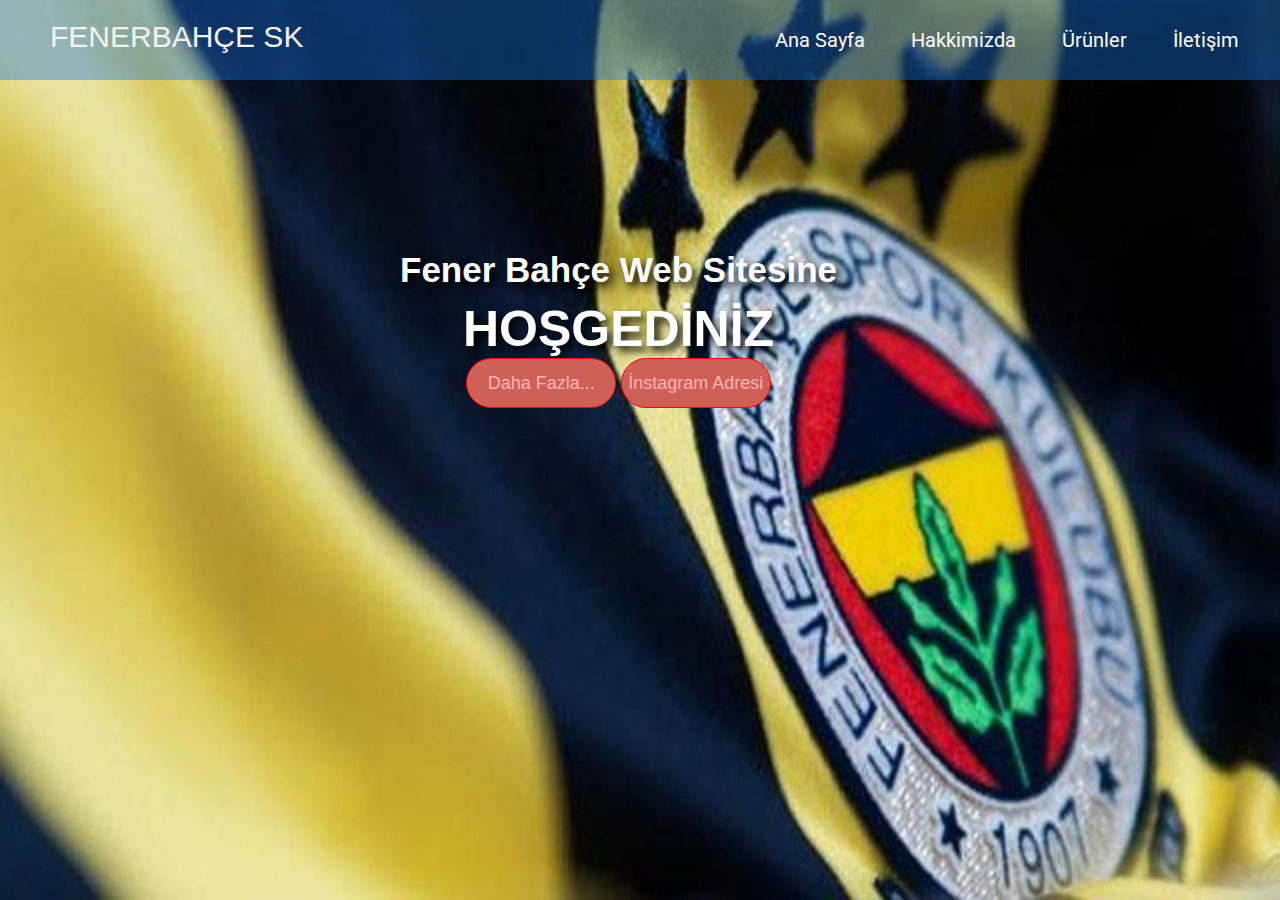
<file: index.html>
<!DOCTYPE html>
<html lang="tr">
<head>
    <meta charset="UTF-8">
    <meta name="viewport" content="width=device-width, initial-scale=1.0">
    <title>Basit Web Sitesi</title>
    <link rel="stylesheet" href="style.css">
</head>
<body>
<div class="container">
    <div class="navbar">
        <div class="logo">
            <a href="index.html">FENERBAHÇE SK</a>
        </div>
        <ul>
            <li><a href="index.html">Ana Sayfa</a></li>
            <li><a href="hakkkimizda.html">Hakkimizda</a></li>
            <li><a href="https://fenerium.com/" target="_blank">Ürünler</a></li>
            <li><a href="iletisim.html">İletişim</a></li>
        </ul>
    </div>
    <div class="center">
    <div class="slideryazi">
        <h1>Fener Bahçe Web Sitesine</h1>
        <h2>HOŞGEDİNİZ</h2>
    </div>
     <div class="buttons">
        <button><a href="hakkkimizda.html" class="link">Daha Fazla...</a></button>
        <button><a href="https://www.instagram.com/fenerbahce/?hl=tr"target="_blank" class="link">İnstagram Adresi</a></button>
     </div>
    </div>
   </div>
   
</body>
</html>
</file>
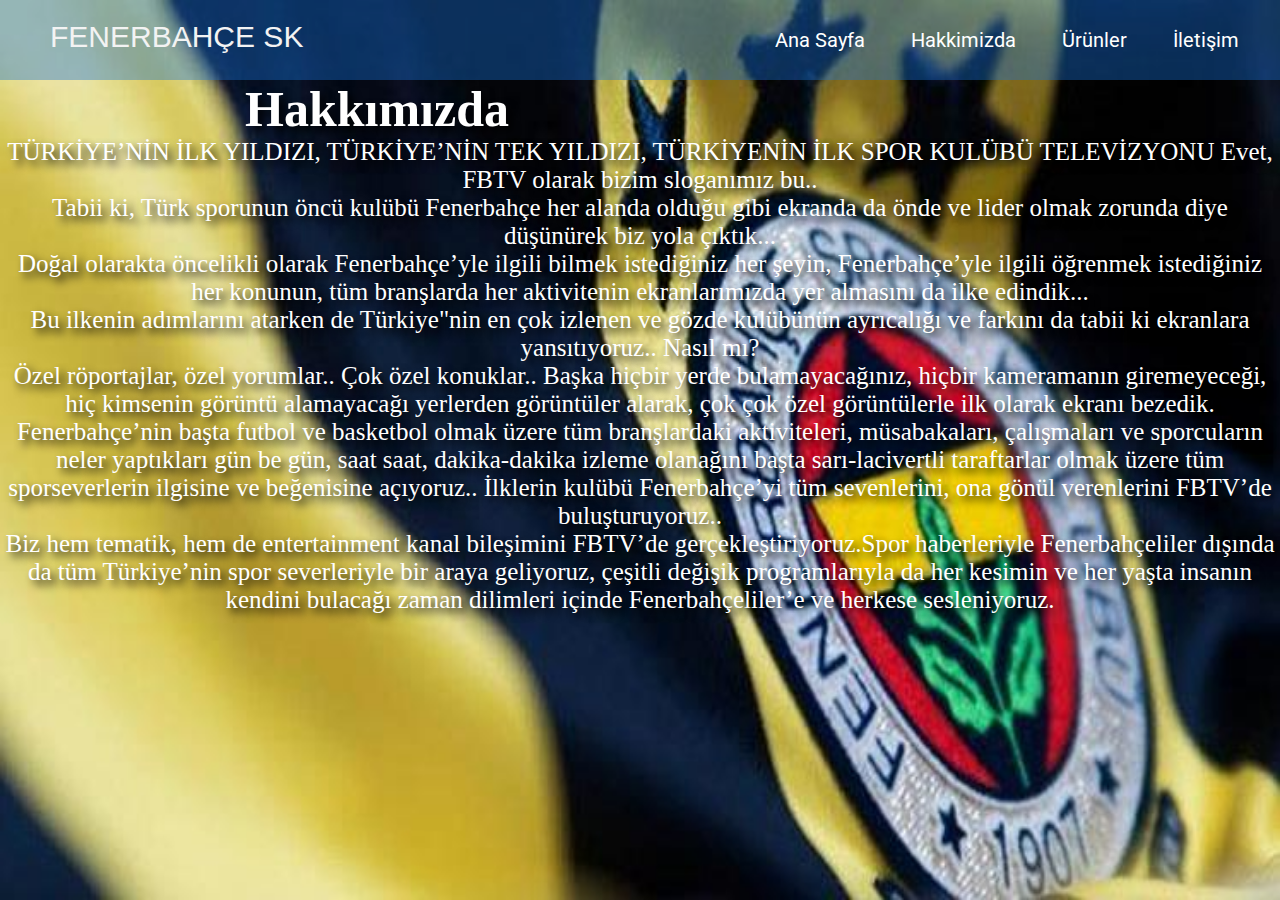
<file: hakkkimizda.html>
<!DOCTYPE html>
<html lang="en">
<head>
    <meta charset="UTF-8">
    <meta name="viewport" content="width=device-width, initial-scale=1.0">
    <title>Document</title>
    <link rel="stylesheet" href="style.css">
</head>
<body>
    <div class="container">
        <div class="navbar">
            <div class="logo">
                <a href="#">FENERBAHÇE SK</a>
            </div>
            <ul>
                <li><a href="index.html">Ana Sayfa</a></li>
                <li><a href="hakkkimizda.html">Hakkimizda</a></li>
                <li><a href="https://fenerium.com/" target="_blank">Ürünler</a></li>
                <li><a href="iletisim.html">İletişim</a></li>
            </ul>
        </div>
        <div class="hakkimizdayazi">
            <h1>Hakkımızda</h1>
            <p>TÜRKİYE’NİN İLK YILDIZI, TÜRKİYE’NİN TEK YILDIZI, TÜRKİYENİN İLK SPOR KULÜBÜ TELEVİZYONU
                Evet, FBTV olarak bizim sloganımız bu..</p>
            
            <p>Tabii ki, Türk sporunun öncü kulübü Fenerbahçe her alanda olduğu gibi ekranda da önde ve lider olmak zorunda diye düşünürek biz yola çıktık...</p>
            
            <p>Doğal olarakta öncelikli olarak Fenerbahçe’yle ilgili bilmek istediğiniz her şeyin, Fenerbahçe’yle ilgili öğrenmek istediğiniz her konunun, tüm branşlarda her aktivitenin ekranlarımızda yer almasını da ilke edindik...</p>
            
            <p>Bu ilkenin adımlarını atarken de Türkiye"nin en çok izlenen ve gözde kulübünün ayrıcalığı ve farkını da tabii ki ekranlara yansıtıyoruz.. Nasıl mı?</p>
            
            <p>Özel röportajlar, özel yorumlar.. Çok özel konuklar.. Başka hiçbir yerde bulamayacağınız, hiçbir kameramanın giremeyeceği, hiç kimsenin görüntü alamayacağı yerlerden görüntüler alarak, çok çok özel görüntülerle ilk olarak ekranı bezedik.</p>
            
            <p>Fenerbahçe’nin başta futbol ve basketbol olmak üzere tüm branşlardaki aktiviteleri, müsabakaları, çalışmaları ve sporcuların neler yaptıkları gün be gün, saat saat, dakika-dakika izleme olanağını başta sarı-lacivertli taraftarlar olmak üzere tüm sporseverlerin ilgisine ve beğenisine açıyoruz.. İlklerin kulübü Fenerbahçe’yi tüm sevenlerini, ona gönül verenlerini FBTV’de buluşturuyoruz..</p>
            
            <p>Biz hem tematik, hem de entertainment kanal bileşimini FBTV’de gerçekleştiriyoruz.Spor haberleriyle Fenerbahçeliler dışında da tüm Türkiye’nin spor severleriyle bir araya geliyoruz, çeşitli değişik programlarıyla da her kesimin ve her yaşta insanın kendini bulacağı zaman dilimleri içinde Fenerbahçeliler’e ve herkese sesleniyoruz.</p>
        </div>


</body>
</html>
</file>
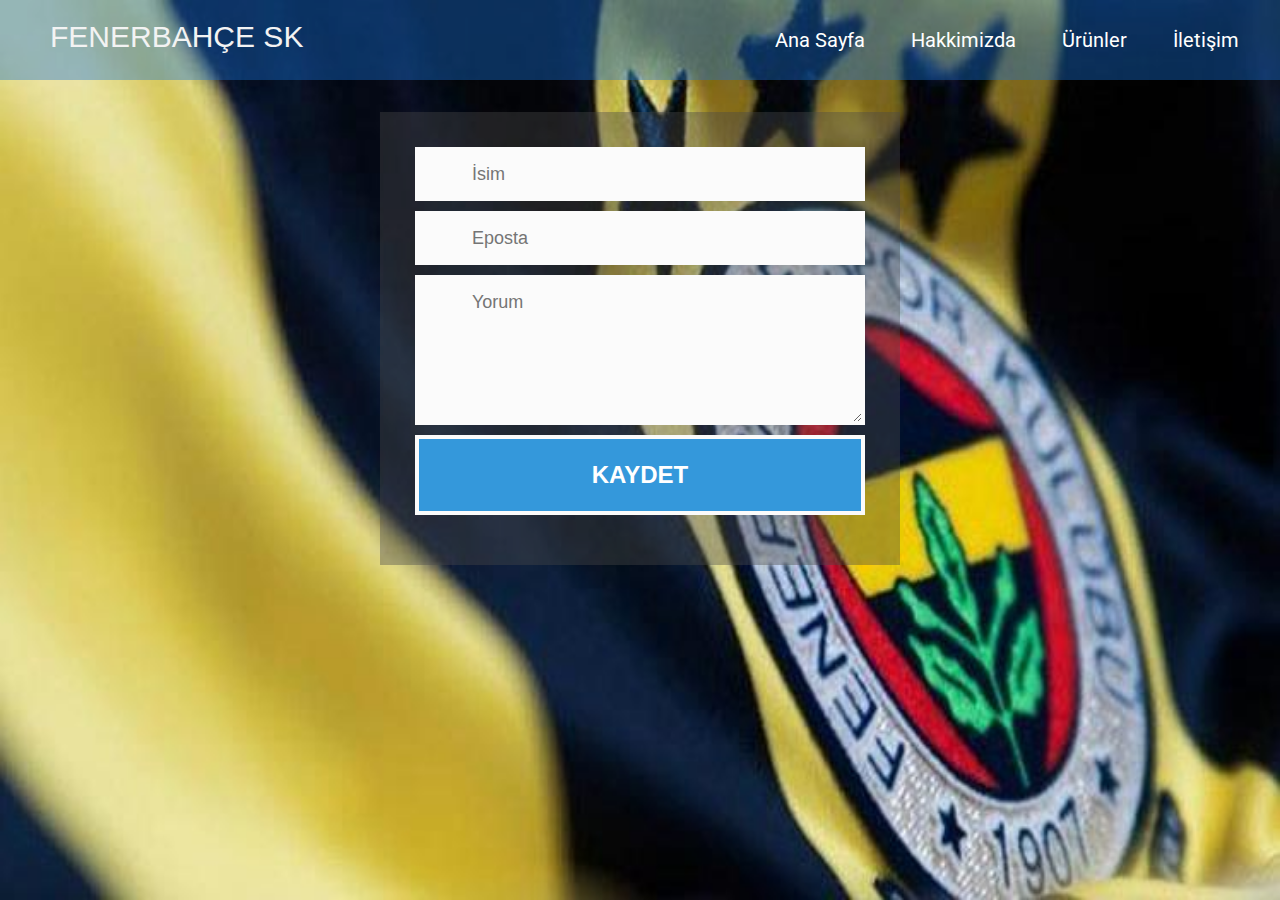
<file: iletisim.html>
<!DOCTYPE html>
<html lang="en">
<head>
    <meta charset="UTF-8">
    <meta name="viewport" content="width=device-width, initial-scale=1.0">
    <title>Document</title>
    <link rel="stylesheet" href="style.css">
</head>
<body>
    <div class="container">
        <div class="navbar">
            <div class="logo">
                <a href="#">FENERBAHÇE SK</a>
            </div>
            <ul>
                <li><a href="index.html">Ana Sayfa</a></li>
                <li><a href="hakkkimizda.html">Hakkimizda</a></li>
                <li><a href="https://fenerium.com/" target="_blank">Ürünler</a></li>
                <li><a href="iletisim.html">İletişim</a></li>
            </ul>
        </div>
        <div id="form-main">
          <div id="form-div">
          <form class="form" id="form1">
           
          <p class="name">
          <input name="name" type="text" class="validate[required,custom[onlyLetter],length[0,100]] feedback-input" placeholder="İsim" id="name" />
          </p>
           
          <p class="email">
          <input name="email" type="text" class="validate[required,custom[email]] feedback-input" id="email" placeholder="Eposta" />
          </p>
           
          <p class="text">
          <textarea name="text" class="validate[required,length[6,300]] feedback-input" id="comment" placeholder="Yorum"></textarea>
          </p>
           
           
          <div class="submit">
          <input type="submit" value="KAYDET" id="button-blue"/>
          <div class="ease"></div>
          </div>
          </form>
          </div>
</body>
</html>
</file>
<file: style.css>
@import url('https://fonts.googleapis.com/css2?family=Roboto:ital,wght@1,500&display=swap');
*{
    margin: 0;
    padding: 0;
}

.container{
    background:url(fbb.jpg);
    height:100vh;
    background-size:100% 100%;
}

.container .navbar{
    width:100%;
    height:80px;
    background: rgba(22,112,214,0.4);
}

.navbar .logo{
    display:inline-block;
    margin-left:50px;
    margin-top:20px;
}

.navbar .logo a{
    text-decoration:none;
    font-size:30px;
    font-family:sans-serif;
    color:#f3f3f3
}


.navbar ul{
    float:right;
    margin-right:20px;
}

.navbar ul li{
    list-style-type:none;
    display: inline-block;
    margin: 0 8px;
    line-height:80px;
}

.navbar ul li a{
    color: white;
    text-decoration:none;
    font-size:20px;
    padding:6px 13px;
    font-family:Roboto ;
    transition: 0.5s;
}

.navbar ul li a.active,
.navbar ul li a:hover{
    background:red;
    border-radius:2px;
}
.container .center{
    position: absolute;
    top:250px;
    left: 400px;
    transform: translate(-50%-50%);
    font-family: sans-serif;
    user-select:none;
    text-align: center;

}
  .center{color: black;}
  .center h1{
    color:white;
    font-size: 35px;
    font-weight: bold;
    text-align: center;
  }
  .center h2{
    color: #fff;
    font-size:50px;
    font-weight: bold;
    text-align: center;
    margin-top: 10px;
  }
  .center.buttons {
    margin:35px 280px;
  }
  .buttons button{
    height: 50px;
    width:150px ;
    font-size: 18px;
    color: #ffb3b3;
    background:rgb(207,96,88);
    border:solid 1px red;
    cursor: pointer;
    border-radius: 25px;
    transition: 0.5s;
  }
  .buttons button:hover{
    background: #fff;
  }
  .hakkimizdayazi{
    text-align: center;
    color: white;
    font-size: 25px;
    text-shadow: 5px 5px 8px black;
  }
  .slideryazi{
    text-shadow: 5px 5px 8px black;
    text-align: center;
  }
  .link{
    text-decoration: none;
    color: #ffb3b3;
  }
  #feedback-page{
    text-align:center;
    }
     
    #form-main{
    width:100%;
    float:left;
    padding-top:0px;
    }
     
    #form-div {
    background-color:rgba(72,72,72,0.4);
    padding-left:35px;
    padding-right:35px;
    padding-top:35px;
    padding-bottom:50px;
    width: 450px;
    float: left;
    left: 50%;
    position: absolute;
    margin-top:30px;
    margin-left: -260px;
    }
     
    .feedback-input {
    color:#3c3c3c;
    font-family: Helvetica, Arial, sans-serif;
    font-weight:500;
    font-size: 18px;
    border-radius: 0;
    line-height: 22px;
    background-color: #fbfbfb;
    padding: 13px 13px 13px 54px;
    margin-bottom: 10px;
    width:100%;
    -webkit-box-sizing: border-box;
    -moz-box-sizing: border-box;
    -ms-box-sizing: border-box;
    box-sizing: border-box;
    border: 3px solid rgba(0,0,0,0);
    }
     
    .feedback-input:focus{
    background: #fff;
    box-shadow: 0;
    border: 3px solid #3498db;
    color: #3498db;
    outline: none;
    padding: 13px 13px 13px 54px;
    }
     
    .focused{
    color:#30aed6;
    border:#30aed6 solid 3px;
    }
     
    textarea {
    width: 100%;
    height: 150px;
    line-height: 150%;
    resize:vertical;
    }
     
    input:hover, textarea:hover,
    input:focus, textarea:focus {
    background-color:white;
    }
     
    #button-blue{
    font-family: 'Montserrat', Arial, Helvetica, sans-serif;
    float:left;
    width: 100%;
    border: #fbfbfb solid 4px;
    cursor:pointer;
    background-color: #3498db;
    color:white;
    font-size:24px;
    padding-top:22px;
    padding-bottom:22px;
    -webkit-transition: all 0.3s;
    -moz-transition: all 0.3s;
    transition: all 0.3s;
    margin-top:-4px;
    font-weight:700;
    }
     
    #button-blue:hover{
    background-color: rgba(0,0,0,0);
    color: #0493bd;
    }
     
    .submit:hover {
    color: #3498db;
    }
     
    .ease {
    width: 0px;
    height: 74px;
    background-color: #fbfbfb;
    -webkit-transition: .3s ease;
    -moz-transition: .3s ease;
    -o-transition: .3s ease;
    -ms-transition: .3s ease;
    transition: .3s ease;
    }
     
    .submit:hover .ease{
    width:100%;
    background-color:white;
    }
</file>
